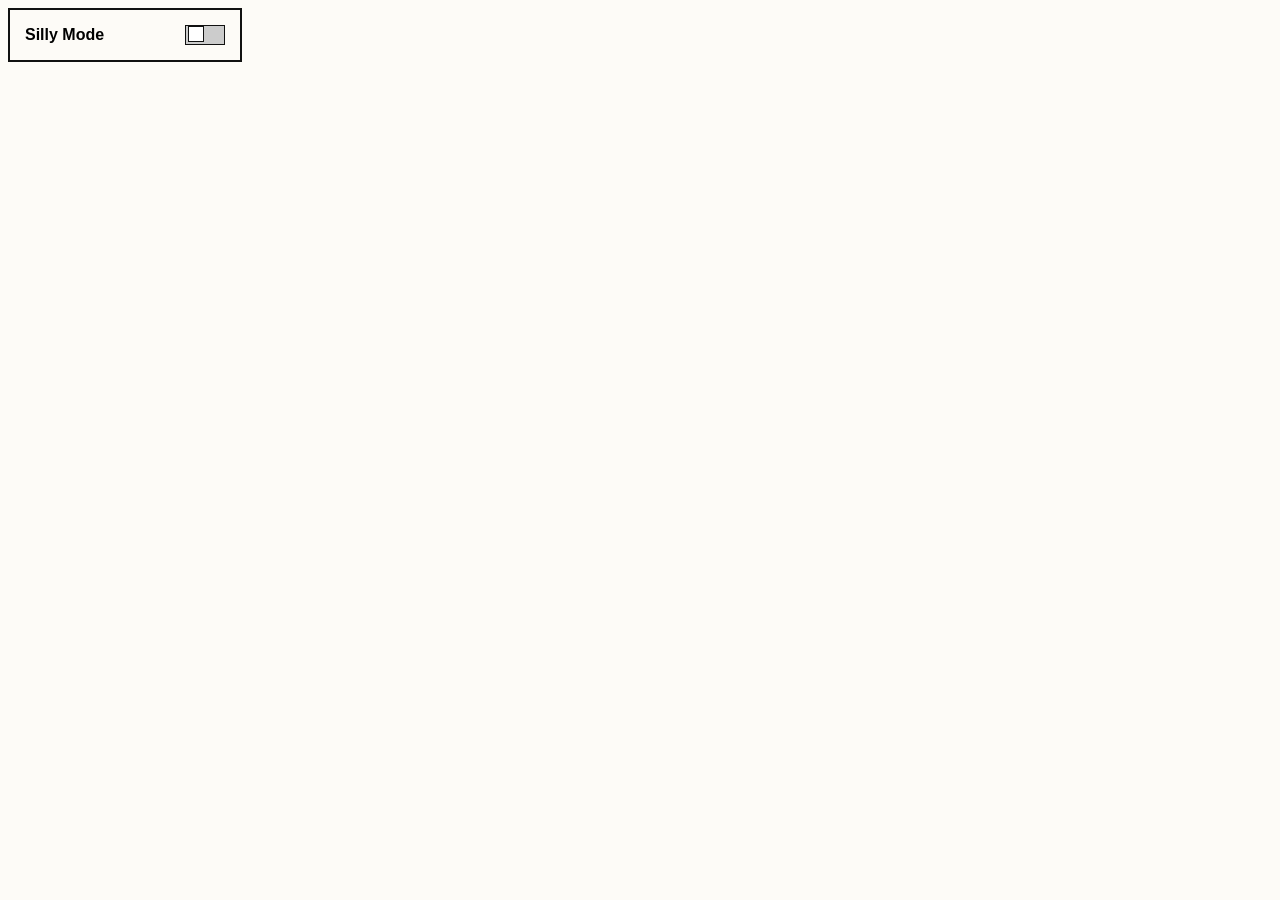
<file: src/popup/popup.html>
<!DOCTYPE html>
<html>
<head>
  <style>
    body {
      width: 200px;
      padding: 15px;
      font-family: 'Segoe UI', Tahoma, Geneva, Verdana, sans-serif;
      background-color: #fdfbf7;
      border: 2px solid #111;
    }
    .toggle-container {
      display: flex;
      justify-content: space-between;
      align-items: center;
    }
    h2 {
      font-size: 16px;
      margin: 0;
    }
    /* Simple Toggle Switch */
    .switch {
      position: relative;
      display: inline-block;
      width: 40px;
      height: 20px;
    }
    .switch input {
      opacity: 0;
      width: 0;
      height: 0;
    }
    .slider {
      position: absolute;
      cursor: pointer;
      top: 0;
      left: 0;
      right: 0;
      bottom: 0;
      background-color: #ccc;
      transition: .4s;
      border: 1px solid #111;
    }
    .slider:before {
      position: absolute;
      content: "";
      height: 14px;
      width: 14px;
      left: 2px;
      bottom: 2px;
      background-color: white;
      transition: .4s;
      border: 1px solid #111;
    }
    input:checked + .slider {
      background-color: #a8d5ba;
    }
    input:checked + .slider:before {
      transform: translateX(20px);
    }
  </style>
</head>
<body>
  <div class="toggle-container">
    <h2>Silly Mode</h2>
    <label class="switch">
      <input type="checkbox" id="themeToggle">
      <span class="slider"></span>
    </label>
  </div>
  <script src="popup.js"></script>
</body>
</html>
</file>
